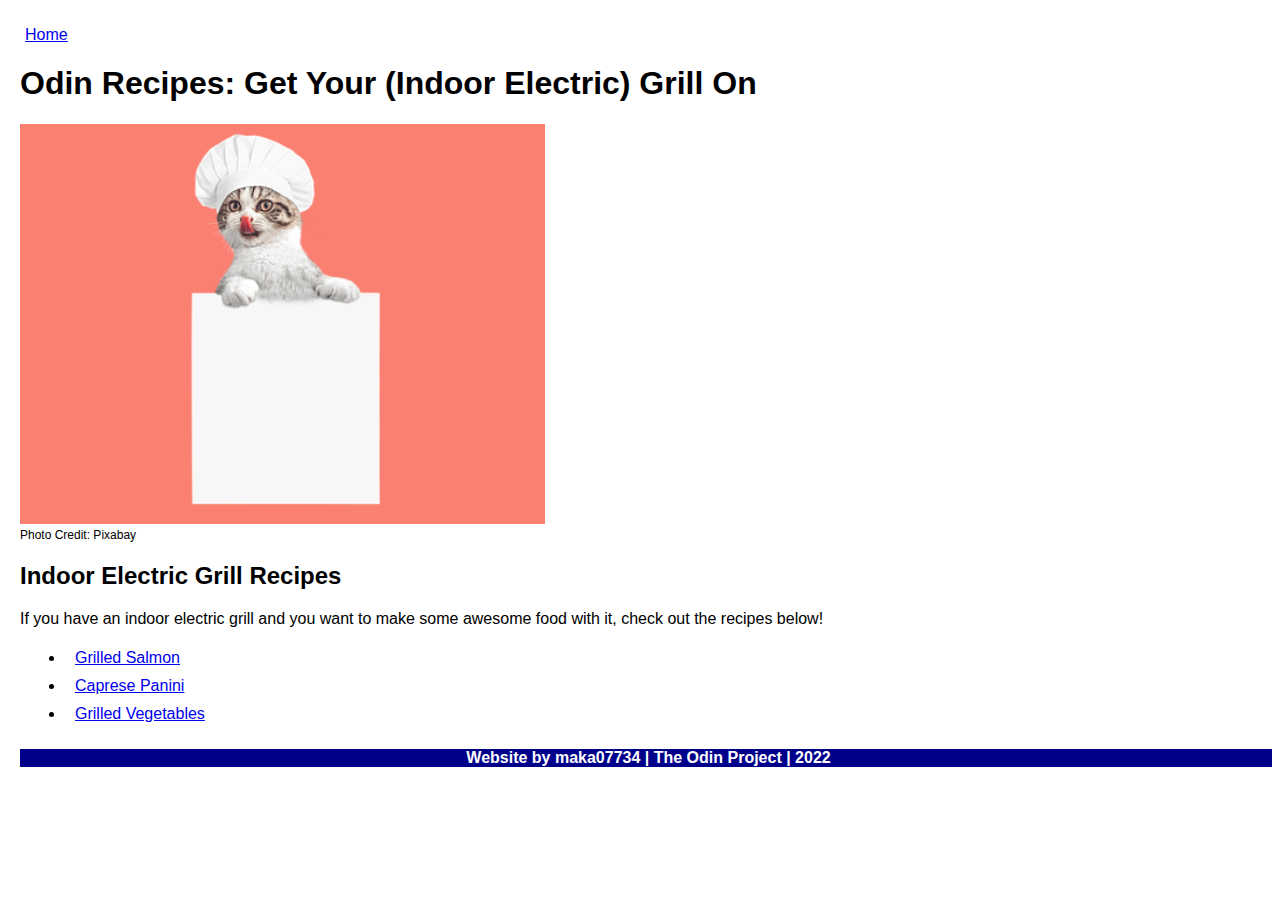
<file: index.html>
<!DOCTYPE html>
<html lang="en">
  <head>
    <meta charset="utf-8">
    <title>Odin Recipes | Home</title>
    <link rel="stylesheet" href="./style.css">
  </head>

  <body>
    <a name="top"></a>
    <header>
        <nav>
            <a href="./index.html">Home</a>
        </nav>
    </header>

    <main>
        <h1>Odin Recipes: Get Your (Indoor Electric) Grill On</h1>
  
          <img class="header-img" src="./img/chef-kitten.png" alt="White and brown tabby cat wearing a white chef's hat while sticking its tongue out" width="525" height="400">
        <figcaption>Photo Credit: Pixabay</figcaption>
        <h2>Indoor Electric Grill Recipes</h2>
        <p>If you have an indoor electric grill and you want to make some awesome food with it, check out the recipes below!</p>
        <ul>
          <li><a href="./recipes/salmon-grilled.html">Grilled Salmon</a></li>
          <li><a href="./recipes/caprese-panini.html">Caprese Panini</a></li>
          <li><a href="./recipes/vegetables-grilled.html">Grilled Vegetables</a></li>
        </ul>
    </main>

    <footer>
      <div class="page-info">
        <h4>Website by maka07734 | The Odin Project | 2022</h4>
      </div>
    </footer>
  </body>

</html>
</file>
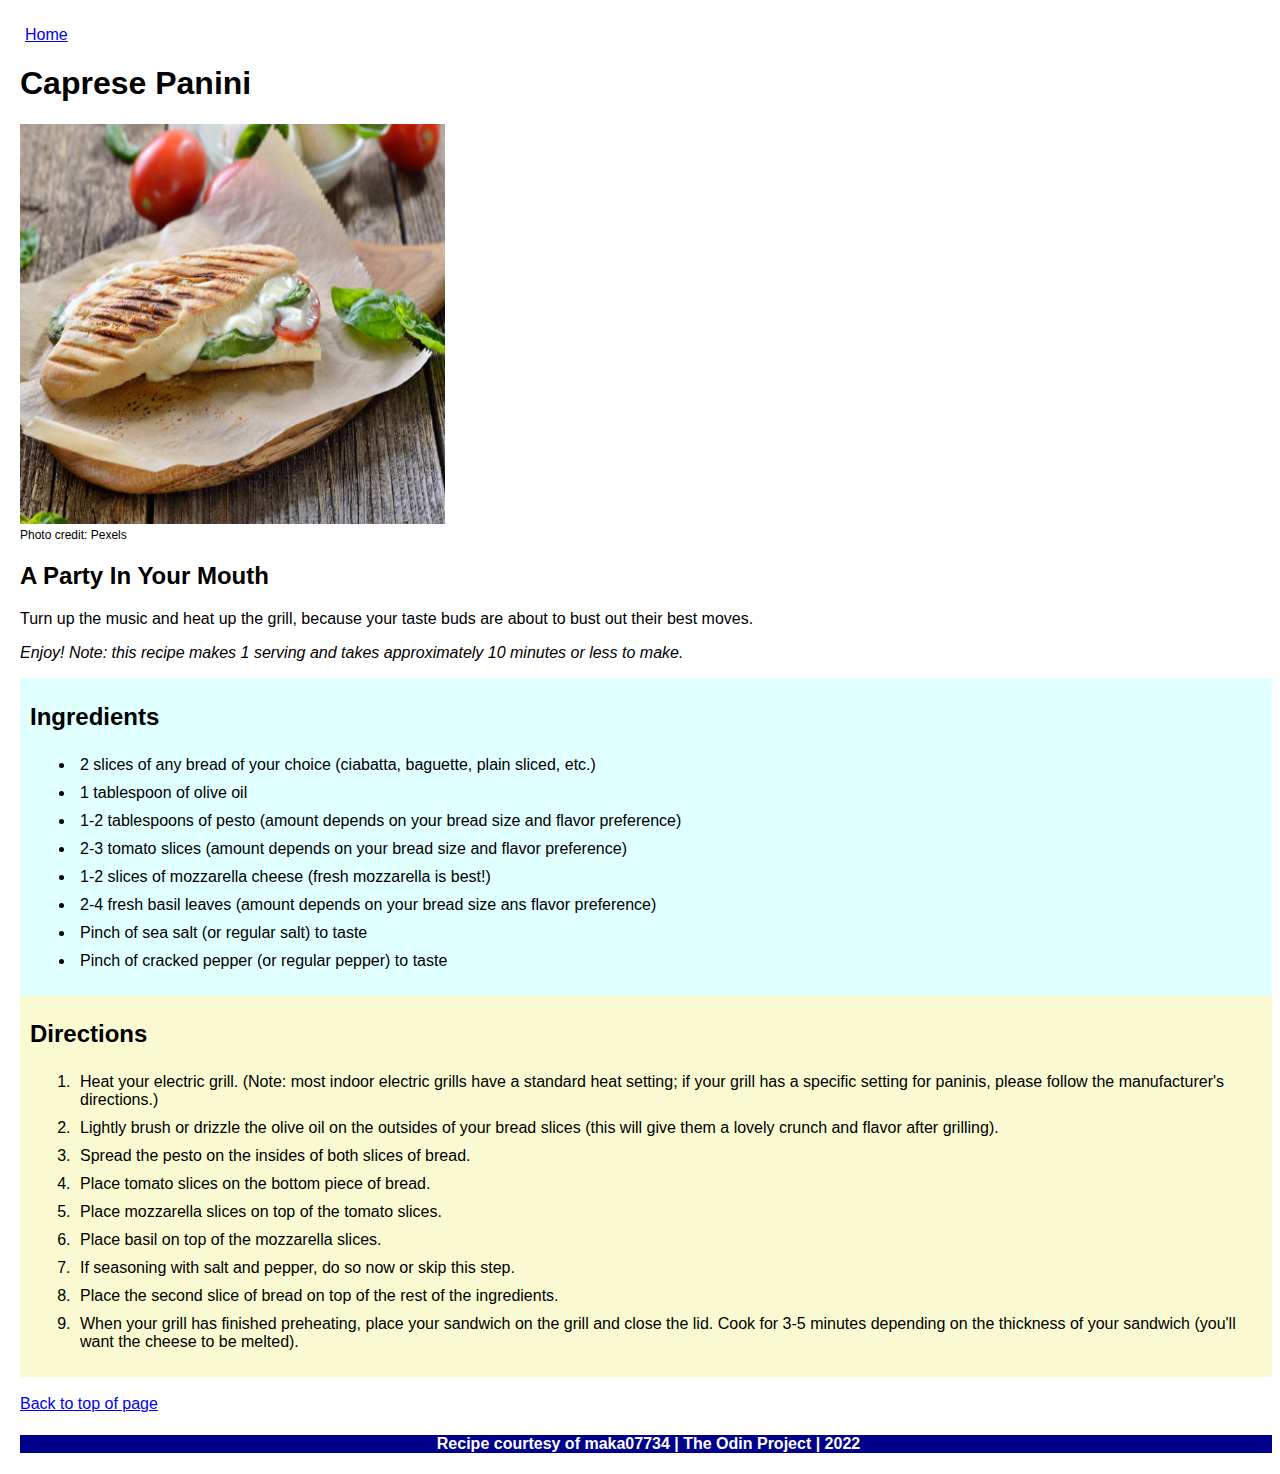
<file: recipes/caprese-panini.html>
<!DOCTYPE html>
<html lang="en">
  <head>
    <meta charset="utf-8">
    <title>Odin Recipes | Caprese Panini</title>
    <link rel="stylesheet" href="../style.css">
  </head>

  <body>
    <a name="top"></a>
    <header class="header">
        <nav>
            <a href="../index.html">Home</a>
        </nav>
    </header>
    
    <main>
        <h1>Caprese Panini</h1>
        <img src="../img/caprese-panini.jpeg" alt="Caprese panini with grilled bread, tomato, basil, pesto, and melted mozzarella cheese" width="425" height="400">
        <figcaption>Photo credit: Pexels</figcaption>
          <h2>A Party In Your Mouth</h2>
            <p>Turn up the music and heat up the grill, because your taste buds are about to bust out their best moves.</p>
            <p class="italics">Enjoy! Note: this recipe makes 1 serving and takes approximately 10 minutes or less to make.</em></p>
          
          <div class="ingredients">
            <h2>Ingredients</h2>
            <ul>
              <li>2 slices of any bread of your choice (ciabatta, baguette, plain sliced, etc.)</li>
              <li>1 tablespoon of olive oil</li>
              <li>1-2 tablespoons of pesto (amount depends on your bread size and flavor preference)</li>
              <li>2-3 tomato slices (amount depends on your bread size and flavor preference)</li>
              <li>1-2 slices of mozzarella cheese (fresh mozzarella is best!)</li>
              <li>2-4 fresh basil leaves (amount depends on your bread size ans flavor preference)</li>
              <li>Pinch of sea salt (or regular salt) to taste</li>
              <li>Pinch of cracked pepper (or regular pepper) to taste</li>
            </ul>
          </div>

          <div class="directions">
            <h2>Directions</h2>
            <ol>
              <li>Heat your electric grill. (Note: most indoor electric grills have a standard heat setting; if your grill has a specific setting for paninis, please follow the manufacturer's directions.)</li>
              <li>Lightly brush or drizzle the olive oil on the outsides of your bread slices (this will give them a lovely crunch and flavor after grilling).</li>
              <li>Spread the pesto on the insides of both slices of bread.</li>
              <li>Place tomato slices on the bottom piece of bread.</li>
              <li>Place mozzarella slices on top of the tomato slices.</li>
              <li>Place basil on top of the mozzarella slices.</li>
              <li>If seasoning with salt and pepper, do so now or skip this step.</li>
              <li>Place the second slice of bread on top of the rest of the ingredients.</li>
              <li>When your grill has finished preheating, place your sandwich on the grill and close the lid. Cook for 3-5 minutes depending on the thickness of your sandwich (you'll want the cheese to be melted).</li>
            </ol>
          </div>
    </main>
    <br>
    <footer>
      <a href="#top">Back to top of page</a>
      <div class="page-info">
        <h4>Recipe courtesy of maka07734 | The Odin Project | 2022</h4>
      </div>
    </footer>
  </body>
  
</html>
</file>
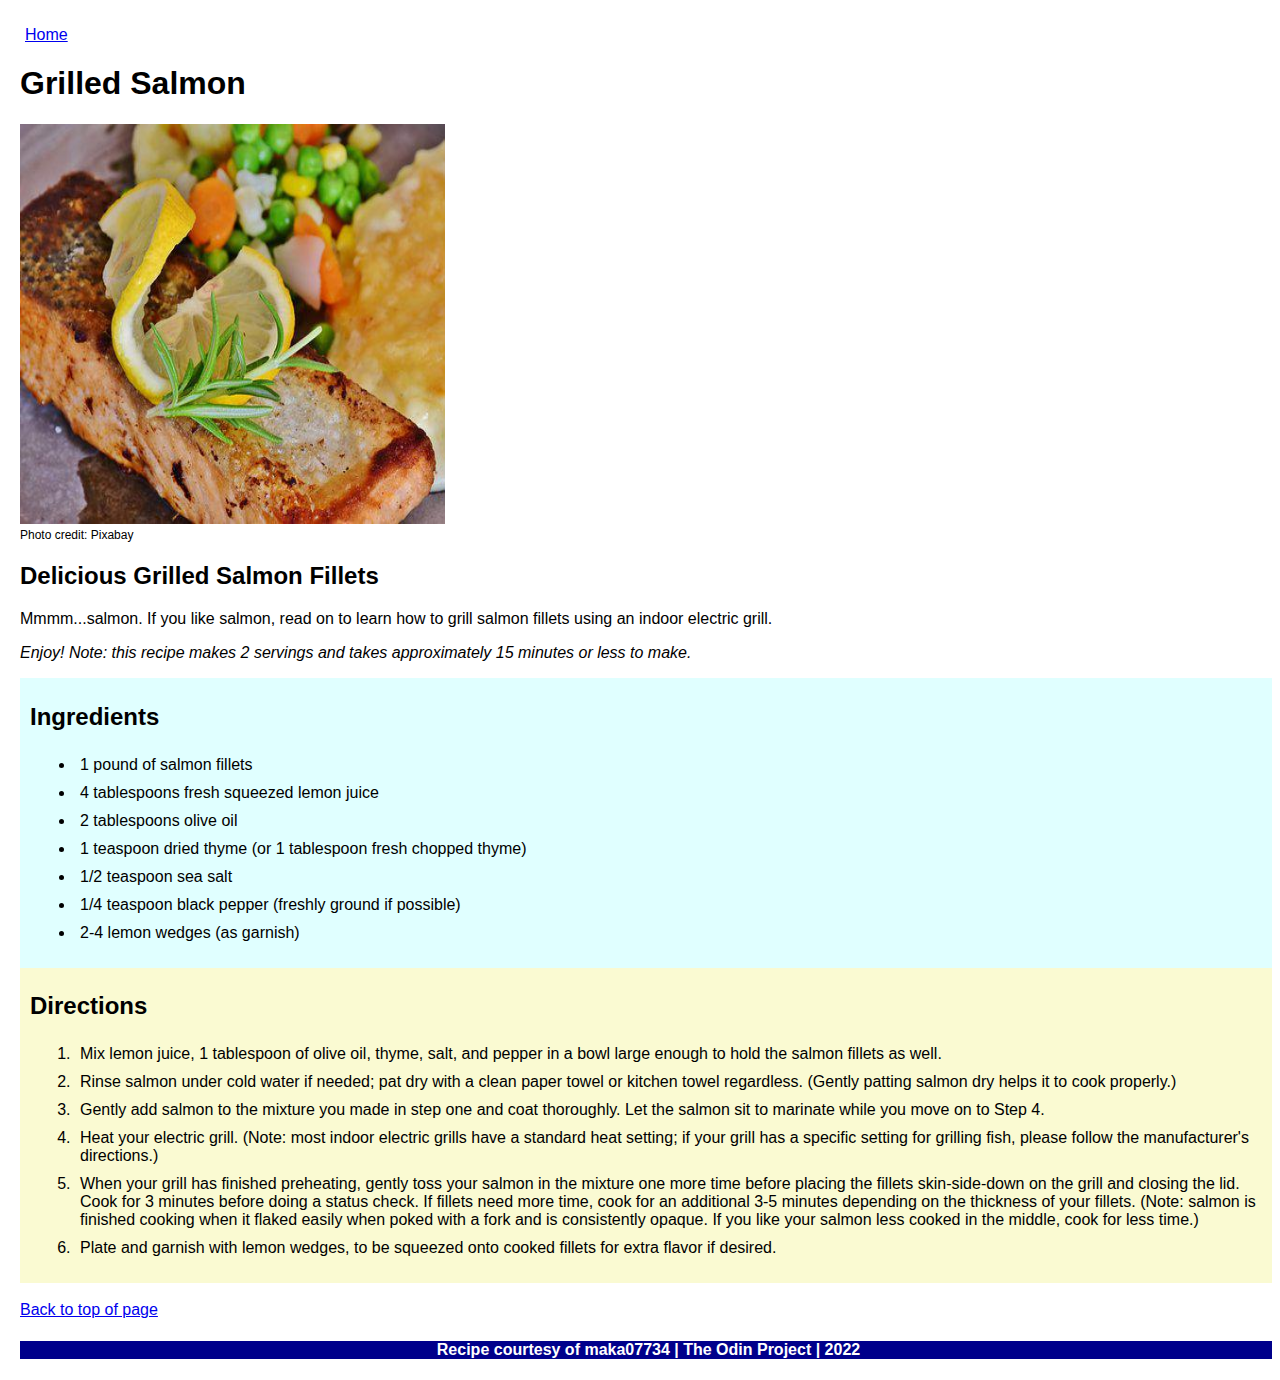
<file: recipes/salmon-grilled.html>
<!DOCTYPE html>
<html lang="en">
  <head>
    <meta charset="utf-8">
    <title>Odin Recipes | Grilled Salmon</title>
    <link rel="stylesheet" href="../style.css">
  </head>

  <body>
    <a name="top"></a>
    <header>
        <nav>
            <a href="../index.html">Home</a>
        </nav>
    </header>
    
    <main>
        <h1>Grilled Salmon</h1>
        <img src="../img/grilled-salmon3.jpeg" alt="Grilled salmon fillets and lemon wedges on a white stone platter" width="425" height="400">
        <figcaption>Photo credit: Pixabay</figcaption>
          <h2>Delicious Grilled Salmon Fillets</h2>
            <p>Mmmm...salmon. If you like salmon, read on to learn how to grill salmon fillets using an indoor electric grill.</p>
            <p class="italics">Enjoy! Note: this recipe makes 2 servings and takes approximately 15 minutes or less to make.</em></p>
          
          <div class="ingredients">
            <h2>Ingredients</h2>
            <ul>
              <li>1 pound of salmon fillets</li>
              <li>4 tablespoons fresh squeezed lemon juice</li>
              <li>2 tablespoons olive oil</li>
              <li>1 teaspoon dried thyme (or 1 tablespoon fresh chopped thyme)</li>
              <li>1/2 teaspoon sea salt</li>
              <li>1/4 teaspoon black pepper (freshly ground if possible)</li>
              <li>2-4 lemon wedges (as garnish)</li>
            </ul>
          </div>
          <div class="directions">
            <h2>Directions</h2>
            <ol>
              <li>Mix lemon juice, 1 tablespoon of olive oil, thyme, salt, and pepper in a bowl large enough to hold the salmon fillets as well.</li>
              <li>Rinse salmon under cold water if needed; pat dry with a clean paper towel or kitchen towel regardless. (Gently patting salmon dry helps it to cook properly.)</li>
              <li>Gently add salmon to the mixture you made in step one and coat thoroughly. Let the salmon sit to marinate while you move on to Step 4.</li>
              <li>Heat your electric grill. (Note: most indoor electric grills have a standard heat setting; if your grill has a specific setting for grilling fish, please follow the manufacturer's directions.)</li>
              <li>When your grill has finished preheating, gently toss your salmon in the mixture one more time before placing the fillets skin-side-down on the grill and closing the lid. Cook for 3 minutes before doing a status check. If fillets need more time, cook for an additional 3-5 minutes depending on the thickness of your fillets. (Note: salmon is finished cooking when it flaked easily when poked with a fork and is consistently opaque. If you like your salmon less cooked in the middle, cook for less time.)</li>
              <li>Plate and garnish with lemon wedges, to be squeezed onto cooked fillets for extra flavor if desired.</li>
            </ol>
          </div>
    </main>
    <br>
  
    <footer>
      <a href="#top">Back to top of page</a>
      <div class="page-info">
        <h4>Recipe courtesy of maka07734 | The Odin Project | 2022</h4>
      </div>
    </footer>
  </body>
  
</html>
</file>
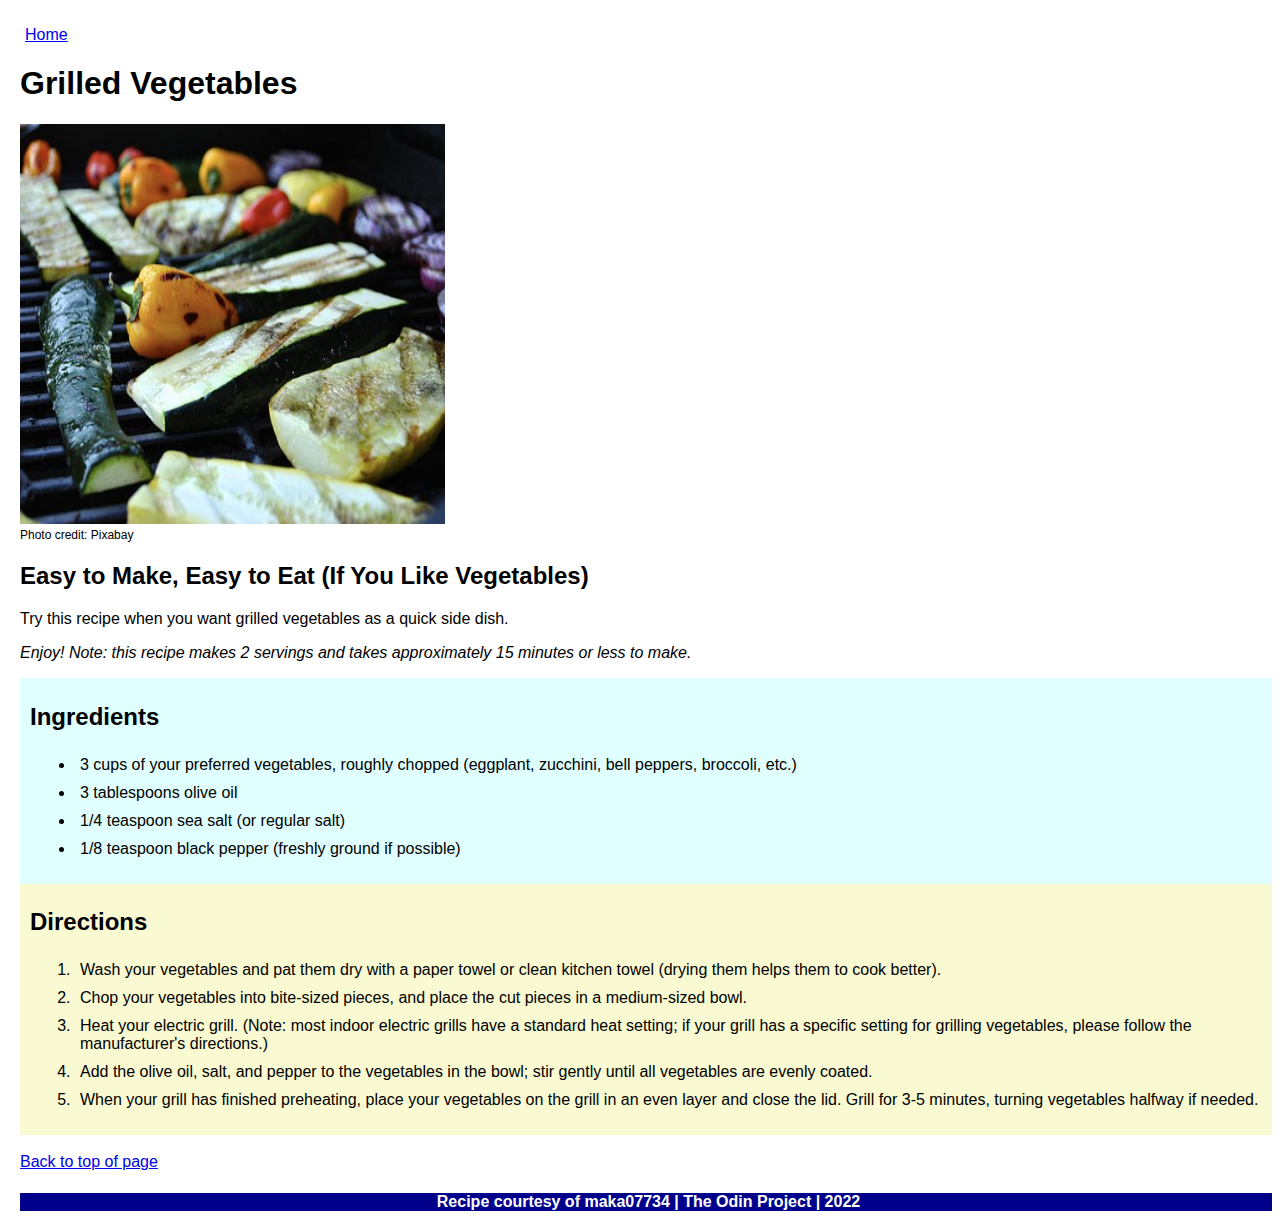
<file: recipes/vegetables-grilled.html>
<!DOCTYPE html>
<html lang="en">
  <head>
    <meta charset="utf-8">
    <title>Odin Recipes | Grilled Vegetables</title>
    <link rel="stylesheet" href="../style.css">
  </head>

  <body>
    <a name="top"></a>
    <header>
        <nav>
            <a href="../index.html">Home</a>
        </nav>
    </header>
    
    <main>
        <h1>Grilled Vegetables</h1>
        <img src="../img/grilled-vegetables.jpeg" alt="Assorted vegetables on a grill" width="425" height="400">
        <figcaption>Photo credit: Pixabay</figcaption>
          <h2>Easy to Make, Easy to Eat (If You Like Vegetables)</h2>
            <p>Try this recipe when you want grilled vegetables as a quick side dish.</p>
            <p class="italics">Enjoy! Note: this recipe makes 2 servings and takes approximately 15 minutes or less to make.</em></p>
          
          <div class="ingredients">
            <h2>Ingredients</h2>
            <ul>
              <li>3 cups of your preferred vegetables, roughly chopped (eggplant, zucchini, bell peppers, broccoli, etc.)</li>
              <li>3 tablespoons olive oil</li>
              <li>1/4 teaspoon sea salt (or regular salt)</li>
              <li>1/8 teaspoon black pepper (freshly ground if possible)</li>
            </ul>
          </div>

          <div class="directions">
            <h2>Directions</h2>
            <ol>
              <li>Wash your vegetables and pat them dry with a paper towel or clean kitchen towel (drying them helps them to cook better).</li>
              <li>Chop your vegetables into bite-sized pieces, and place the cut pieces in a medium-sized bowl.</li>
              <li>Heat your electric grill. (Note: most indoor electric grills have a standard heat setting; if your grill has a specific setting for grilling vegetables, please follow the manufacturer's directions.)</li>
              <li>Add the olive oil, salt, and pepper to the vegetables in the bowl; stir gently until all vegetables are evenly coated.</li>
              <li>When your grill has finished preheating, place your vegetables on the grill in an even layer and close the lid. Grill for 3-5 minutes, turning vegetables halfway if needed.</li>
            </ol>
          </div>
    </main>
    <br>
    <footer>
      <a href="#top">Back to top of page</a>
      <div class="page-info">
        <h4>Recipe courtesy of maka07734 | The Odin Project | 2022</h4>
      </div>
    </footer>
  </body>
  
</html>
</file>
<file: style.css>
* {
    margin-left: 5px;
    font-family: Arial, sans-serif;
    box-sizing: border-box;
}

figcaption {
    font-size: 12px;
}

li {
    padding: 5px;
}

.header-img {
    background-color: salmon; 
}

.ingredients {
    background-color: lightcyan;
    padding: 5px;
    
} 

.directions {
    background-color: lightgoldenrodyellow;
    padding: 5px;
}

.italics {
    font-style: italic;
}

.page-info {
    background-color: darkblue;
    color: white;
    text-align: center;
}
</file>
